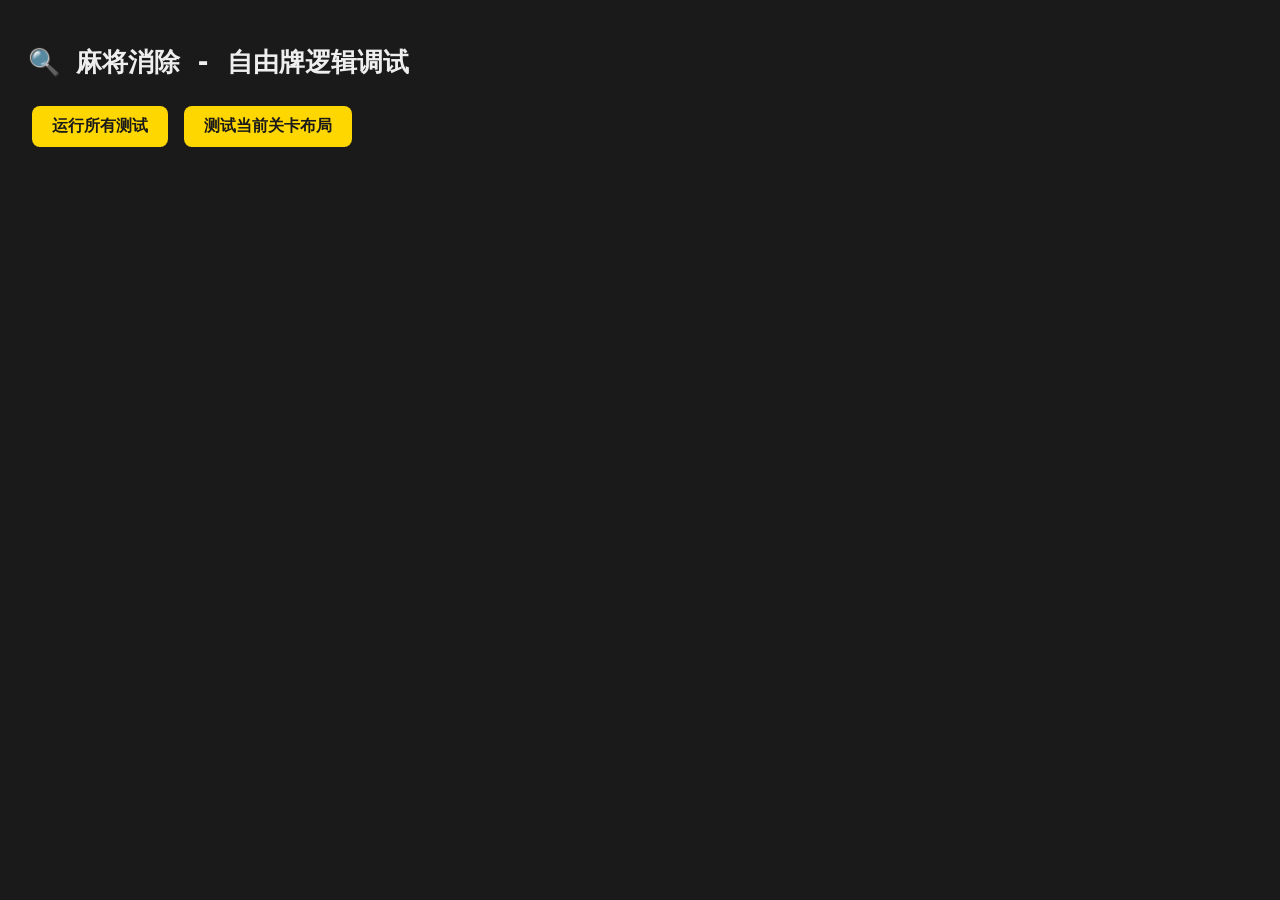
<file: debug.html>
<!DOCTYPE html>
<html lang="zh-CN">
<head>
    <meta charset="UTF-8">
    <meta name="viewport" content="width=device-width, initial-scale=1.0">
    <title>调试 - 自由牌逻辑验证</title>
    <style>
        body { font-family: monospace; background: #1a1a1a; color: #eee; padding: 20px; }
        pre { background: #222; padding: 12px; border-radius: 8px; overflow-x: auto; margin: 8px 0; font-size: 13px; line-height: 1.4; }
        h2 { color: #ffd700; margin-top: 20px; }
        .pass { color: #4caf50; }
        .fail { color: #f44336; font-weight: bold; }
        button { padding: 10px 20px; font-size: 16px; margin: 8px 4px; cursor: pointer; border-radius: 8px; border: none; background: #ffd700; color: #1a1a1a; font-weight: bold; }
    </style>
</head>
<body>
    <h1>🔍 麻将消除 - 自由牌逻辑调试</h1>
    <button onclick="runAllTests()">运行所有测试</button>
    <button onclick="testCurrentLevel()">测试当前关卡布局</button>
    <div id="output"></div>

    <script src="data.js?v=debug"></script>
    <script src="engine.js?v=debug"></script>
    <script>
    const out = document.getElementById('output');
    function log(html) { out.innerHTML += html + '\n'; }
    function logPre(text) { out.innerHTML += '<pre>' + text + '</pre>'; }

    function runAllTests() {
        out.innerHTML = '';
        log('<h2>测试1: 简单3x1行 - 中间牌应该被阻挡</h2>');
        testSimpleRow();

        log('<h2>测试2: 2x2方块 - 所有牌都应该自由(每个都有一侧开放)</h2>');
        testSquare();

        log('<h2>测试3: 5x1行 - 两端自由，中间3个被阻挡</h2>');
        testLongRow();

        log('<h2>测试4: 两层堆叠 - 底层被遮挡</h2>');
        testStacked();

        log('<h2>测试5: L形 - 拐角处的牌</h2>');
        testLShape();

        log('<h2>测试6: 金字塔布局统计</h2>');
        testPyramidStats();
    }

    function testSimpleRow() {
        // 3 tiles in a row: (0,0,0), (1,0,0), (2,0,0)
        const engine = new MahjongEngine();
        engine.tiles = [
            { id: 0, typeId: 0, x: 0, y: 0, z: 0, isFree: false, removed: false },
            { id: 1, typeId: 1, x: 1, y: 0, z: 0, isFree: false, removed: false },
            { id: 2, typeId: 2, x: 2, y: 0, z: 0, isFree: false, removed: false },
        ];
        engine.updateAllFreeStatus();

        const t0 = engine.tiles[0]; // leftmost - right neighbor at x=1, no left neighbor -> FREE
        const t1 = engine.tiles[1]; // middle - left at x=0, right at x=2 -> BLOCKED
        const t2 = engine.tiles[2]; // rightmost - left neighbor at x=1, no right neighbor -> FREE

        let result = '';
        result += `Tile(0,0): isFree=${t0.isFree} (expect: true) ${t0.isFree ? '<span class="pass">✓ PASS</span>' : '<span class="fail">✗ FAIL</span>'}\n`;
        result += `Tile(1,0): isFree=${t1.isFree} (expect: false) ${!t1.isFree ? '<span class="pass">✓ PASS</span>' : '<span class="fail">✗ FAIL - 中间牌不应该自由!</span>'}\n`;
        result += `Tile(2,0): isFree=${t2.isFree} (expect: true) ${t2.isFree ? '<span class="pass">✓ PASS</span>' : '<span class="fail">✗ FAIL</span>'}\n`;
        logPre(result);
    }

    function testSquare() {
        // 2x2 block: each tile has at most 1 neighbor on each side
        const engine = new MahjongEngine();
        engine.tiles = [
            { id: 0, typeId: 0, x: 0, y: 0, z: 0, isFree: false, removed: false },
            { id: 1, typeId: 1, x: 1, y: 0, z: 0, isFree: false, removed: false },
            { id: 2, typeId: 2, x: 0, y: 1, z: 0, isFree: false, removed: false },
            { id: 3, typeId: 3, x: 1, y: 1, z: 0, isFree: false, removed: false },
        ];
        engine.updateAllFreeStatus();

        let result = '';
        // (0,0): right neighbor (1,0), no left -> FREE
        // (1,0): left neighbor (0,0), no right -> FREE
        // (0,1): right neighbor (1,1), no left -> FREE
        // (1,1): left neighbor (0,1), no right -> FREE
        for (const t of engine.tiles) {
            const expect = true; // all should be free in 2x2
            result += `Tile(${t.x},${t.y}): isFree=${t.isFree} (expect: ${expect}) ${t.isFree === expect ? '<span class="pass">✓ PASS</span>' : '<span class="fail">✗ FAIL</span>'}\n`;
        }
        logPre(result);
    }

    function testLongRow() {
        // 5 tiles in a row
        const engine = new MahjongEngine();
        for (let x = 0; x < 5; x++) {
            engine.tiles.push({ id: x, typeId: x, x: x, y: 0, z: 0, isFree: false, removed: false });
        }
        engine.updateAllFreeStatus();

        let result = '';
        for (const t of engine.tiles) {
            const expectFree = (t.x === 0 || t.x === 4); // only ends are free
            result += `Tile(${t.x},0): isFree=${t.isFree} (expect: ${expectFree}) ${t.isFree === expectFree ? '<span class="pass">✓ PASS</span>' : '<span class="fail">✗ FAIL</span>'}\n`;
        }
        logPre(result);
    }

    function testStacked() {
        // Bottom: (0,0,0), (1,0,0)
        // Top: (0.5,0.5,1) - overlaps both bottom tiles
        const engine = new MahjongEngine();
        engine.tiles = [
            { id: 0, typeId: 0, x: 0, y: 0, z: 0, isFree: false, removed: false },
            { id: 1, typeId: 1, x: 1, y: 0, z: 0, isFree: false, removed: false },
            { id: 2, typeId: 2, x: 0.5, y: 0.5, z: 1, isFree: false, removed: false },
        ];
        engine.updateAllFreeStatus();

        let result = '';
        result += `Tile(0,0,z=0): isFree=${engine.tiles[0].isFree} (expect: false - covered by top) ${!engine.tiles[0].isFree ? '<span class="pass">✓ PASS</span>' : '<span class="fail">✗ FAIL</span>'}\n`;
        result += `Tile(1,0,z=0): isFree=${engine.tiles[1].isFree} (expect: false - covered by top) ${!engine.tiles[1].isFree ? '<span class="pass">✓ PASS</span>' : '<span class="fail">✗ FAIL</span>'}\n`;
        result += `Tile(0.5,0.5,z=1): isFree=${engine.tiles[2].isFree} (expect: true - top, no neighbors) ${engine.tiles[2].isFree ? '<span class="pass">✓ PASS</span>' : '<span class="fail">✗ FAIL</span>'}\n`;
        logPre(result);
    }

    function testLShape() {
        // L-shape: (0,0), (1,0), (2,0), (0,1)
        const engine = new MahjongEngine();
        engine.tiles = [
            { id: 0, typeId: 0, x: 0, y: 0, z: 0, isFree: false, removed: false },
            { id: 1, typeId: 1, x: 1, y: 0, z: 0, isFree: false, removed: false },
            { id: 2, typeId: 2, x: 2, y: 0, z: 0, isFree: false, removed: false },
            { id: 3, typeId: 3, x: 0, y: 1, z: 0, isFree: false, removed: false },
        ];
        engine.updateAllFreeStatus();

        let result = '';
        // (0,0): right=(1,0) yes, left=none -> FREE (left open)
        // But wait: (0,1) is at y=1, dy=1.0. Is dy < 1.0? No, dy=1.0 is NOT < 1.0, so (0,1) is NOT a left/right neighbor of (0,0)
        // Actually (0,1) has x=0 same as (0,0), so it's not left or right, it's above/below
        result += `Tile(0,0): isFree=${engine.tiles[0].isFree} (expect: true - left side open) ${engine.tiles[0].isFree ? '<span class="pass">✓ PASS</span>' : '<span class="fail">✗ FAIL</span>'}\n`;
        result += `Tile(1,0): isFree=${engine.tiles[1].isFree} (expect: false - both sides blocked) ${!engine.tiles[1].isFree ? '<span class="pass">✓ PASS</span>' : '<span class="fail">✗ FAIL</span>'}\n`;
        result += `Tile(2,0): isFree=${engine.tiles[2].isFree} (expect: true - right side open) ${engine.tiles[2].isFree ? '<span class="pass">✓ PASS</span>' : '<span class="fail">✗ FAIL</span>'}\n`;
        result += `Tile(0,1): isFree=${engine.tiles[3].isFree} (expect: true - no left/right neighbors) ${engine.tiles[3].isFree ? '<span class="pass">✓ PASS</span>' : '<span class="fail">✗ FAIL</span>'}\n`;
        logPre(result);
    }

    function testPyramidStats() {
        const positions = generatePyramidLayout(60);
        let result = '';
        result += `Total positions: ${positions.length}\n`;

        const byZ = {};
        positions.forEach(p => { byZ[p.z] = (byZ[p.z] || 0) + 1; });
        result += `By layer: ${JSON.stringify(byZ)}\n\n`;

        // Create engine with these positions
        const engine = new MahjongEngine();
        engine.tiles = [];
        engine.nextTileId = 0;
        for (let i = 0; i < positions.length; i++) {
            engine.tiles.push({
                id: i, typeId: i % 34, x: positions[i].x, y: positions[i].y, z: positions[i].z,
                isFree: false, removed: false,
            });
        }
        engine.updateAllFreeStatus();

        const freeCount = engine.tiles.filter(t => t.isFree).length;
        const blockedCount = engine.tiles.filter(t => !t.isFree).length;
        result += `Free tiles: ${freeCount}\n`;
        result += `Blocked tiles: ${blockedCount}\n\n`;

        // Show layer 0 grid
        const l0 = engine.tiles.filter(t => t.z === 0).sort((a,b) => a.y - b.y || a.x - b.x);
        result += `Layer 0 (${l0.length} tiles):\n`;
        const rows = {};
        l0.forEach(t => { rows[t.y] = rows[t.y] || []; rows[t.y].push(t); });
        for (const y of Object.keys(rows).sort((a,b) => a-b)) {
            const tiles = rows[y].sort((a,b) => a.x - b.x);
            const line = tiles.map(t => `${t.x}:${t.isFree ? 'F' : 'B'}`).join('  ');
            result += `  y=${y}: ${line}\n`;
        }

        logPre(result);
    }

    function testCurrentLevel() {
        out.innerHTML = '';
        log('<h2>当前关卡布局分析 (Level 1)</h2>');

        const levels = generateLevelList();
        const config = levels[0]; // Level 1
        const engine = new MahjongEngine();
        engine.generateLevel(config);

        const tiles = engine.tiles;
        let result = '';
        result += `Level: ${config.id}, Pairs: ${config.pairs}, Total: ${tiles.length}\n`;

        const byZ = {};
        tiles.forEach(t => { byZ[t.z] = (byZ[t.z] || 0) + 1; });
        result += `By layer: ${JSON.stringify(byZ)}\n`;

        const freeCount = tiles.filter(t => t.isFree).length;
        result += `Free: ${freeCount}, Blocked: ${tiles.length - freeCount}\n\n`;

        // Show each layer
        for (const z of Object.keys(byZ).sort()) {
            const layerTiles = tiles.filter(t => t.z === parseInt(z)).sort((a,b) => a.y - b.y || a.x - b.x);
            result += `--- Layer ${z} (${layerTiles.length} tiles) ---\n`;
            const rows = {};
            layerTiles.forEach(t => { rows[t.y] = rows[t.y] || []; rows[t.y].push(t); });
            for (const y of Object.keys(rows).sort((a,b) => a-b)) {
                const ts = rows[y].sort((a,b) => a.x - b.x);
                const line = ts.map(t => `(${t.x},${t.y}):${t.isFree ? 'F' : 'B'}`).join('  ');
                result += `  y=${y}: ${line}\n`;
            }
            result += '\n';
        }

        logPre(result);
    }
    </script>
</body>
</html>
</file>
